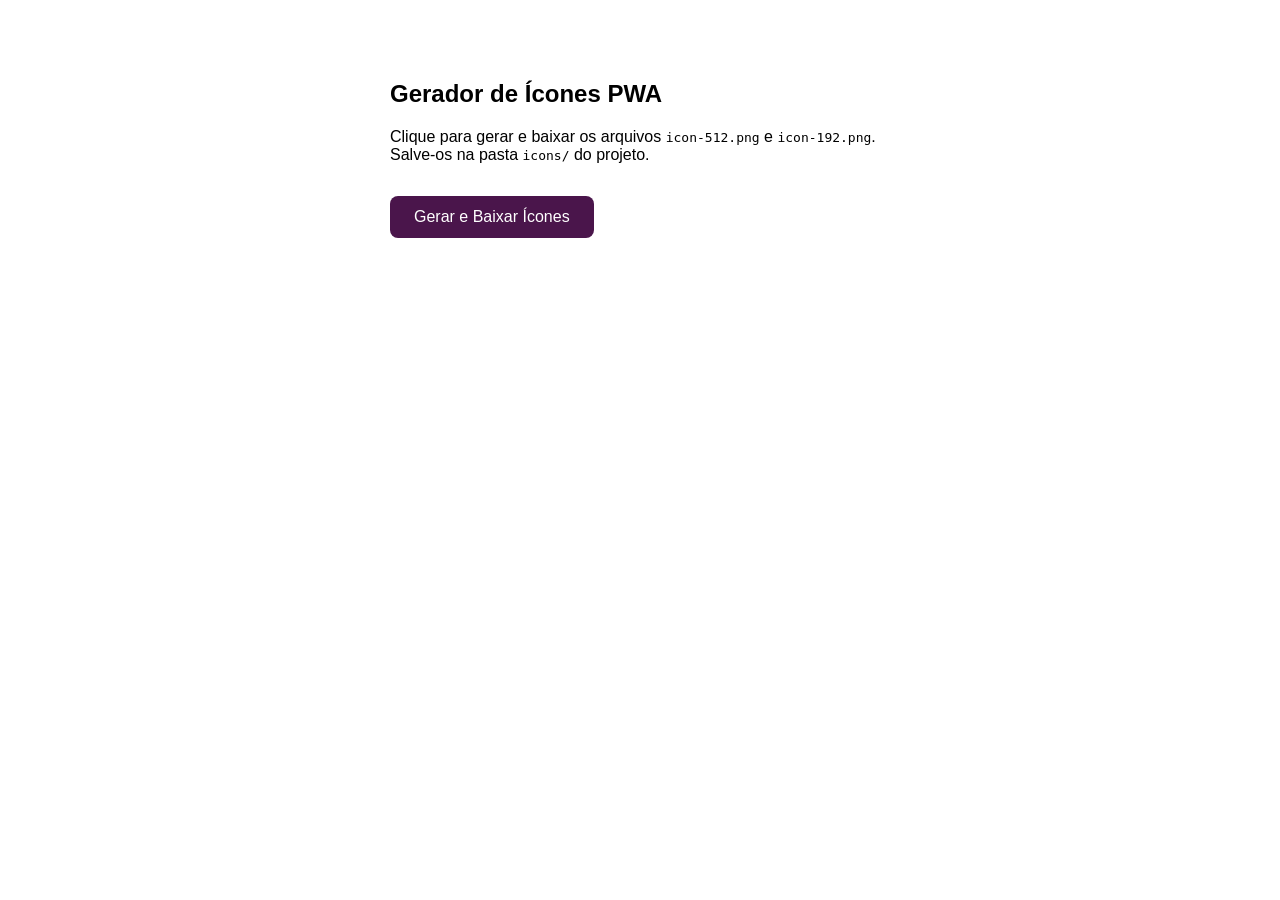
<file: generate-icons.html>
<!DOCTYPE html>
<html>
<head>
  <meta charset="UTF-8">
  <title>Gerar Ícones PWA — +Lanches</title>
  <style>
    body { font-family: sans-serif; max-width: 500px; margin: 40px auto; padding: 20px; }
    button { background: #4A154B; color: white; border: none; padding: 12px 24px;
             border-radius: 8px; cursor: pointer; font-size: 1rem; margin-top: 16px; }
    a { display: block; margin-top: 10px; color: #4A154B; font-weight: bold; }
    canvas { display: none; }
  </style>
</head>
<body>
  <h2>Gerador de Ícones PWA</h2>
  <p>Clique para gerar e baixar os arquivos <code>icon-512.png</code> e <code>icon-192.png</code>.
     Salve-os na pasta <code>icons/</code> do projeto.</p>
  <button onclick="generate()">Gerar e Baixar Ícones</button>
  <div id="links"></div>
  <canvas id="c"></canvas>

  <script>
  function drawIcon(size, ctx) {
    const r = size * 0.224; // iOS rounded corner ratio
    // Background gradient
    const grad = ctx.createLinearGradient(0,0,size,size);
    grad.addColorStop(0, '#6B1B68');
    grad.addColorStop(1, '#4A154B');
    ctx.beginPath();
    ctx.moveTo(r, 0);
    ctx.lineTo(size - r, 0);
    ctx.arcTo(size, 0, size, r, r);
    ctx.lineTo(size, size - r);
    ctx.arcTo(size, size, size - r, size, r);
    ctx.lineTo(r, size);
    ctx.arcTo(0, size, 0, size - r, r);
    ctx.lineTo(0, r);
    ctx.arcTo(0, 0, r, 0, r);
    ctx.closePath();
    ctx.fillStyle = grad;
    ctx.fill();
    // Plus sign
    const bar = size * 0.12;
    const arm = size * 0.54;
    const cx  = size / 2;
    const cy  = size / 2;
    ctx.fillStyle = 'white';
    ctx.beginPath();
    ctx.roundRect(cx - bar/2, cy - arm/2, bar, arm, size * 0.03);
    ctx.fill();
    ctx.beginPath();
    ctx.roundRect(cx - arm/2, cy - bar/2, arm, bar, size * 0.03);
    ctx.fill();
  }

  function generate() {
    const canvas = document.getElementById('c');
    const links  = document.getElementById('links');
    links.innerHTML = '';

    [512, 192].forEach(size => {
      canvas.width  = size;
      canvas.height = size;
      const ctx = canvas.getContext('2d');
      ctx.clearRect(0, 0, size, size);
      drawIcon(size, ctx);
      const url  = canvas.toDataURL('image/png');
      const a    = document.createElement('a');
      a.href     = url;
      a.download = `icon-${size}.png`;
      a.textContent = `Baixar icon-${size}.png`;
      links.appendChild(a);
      a.click();
    });
  }
  </script>
</body>
</html>
</file>
